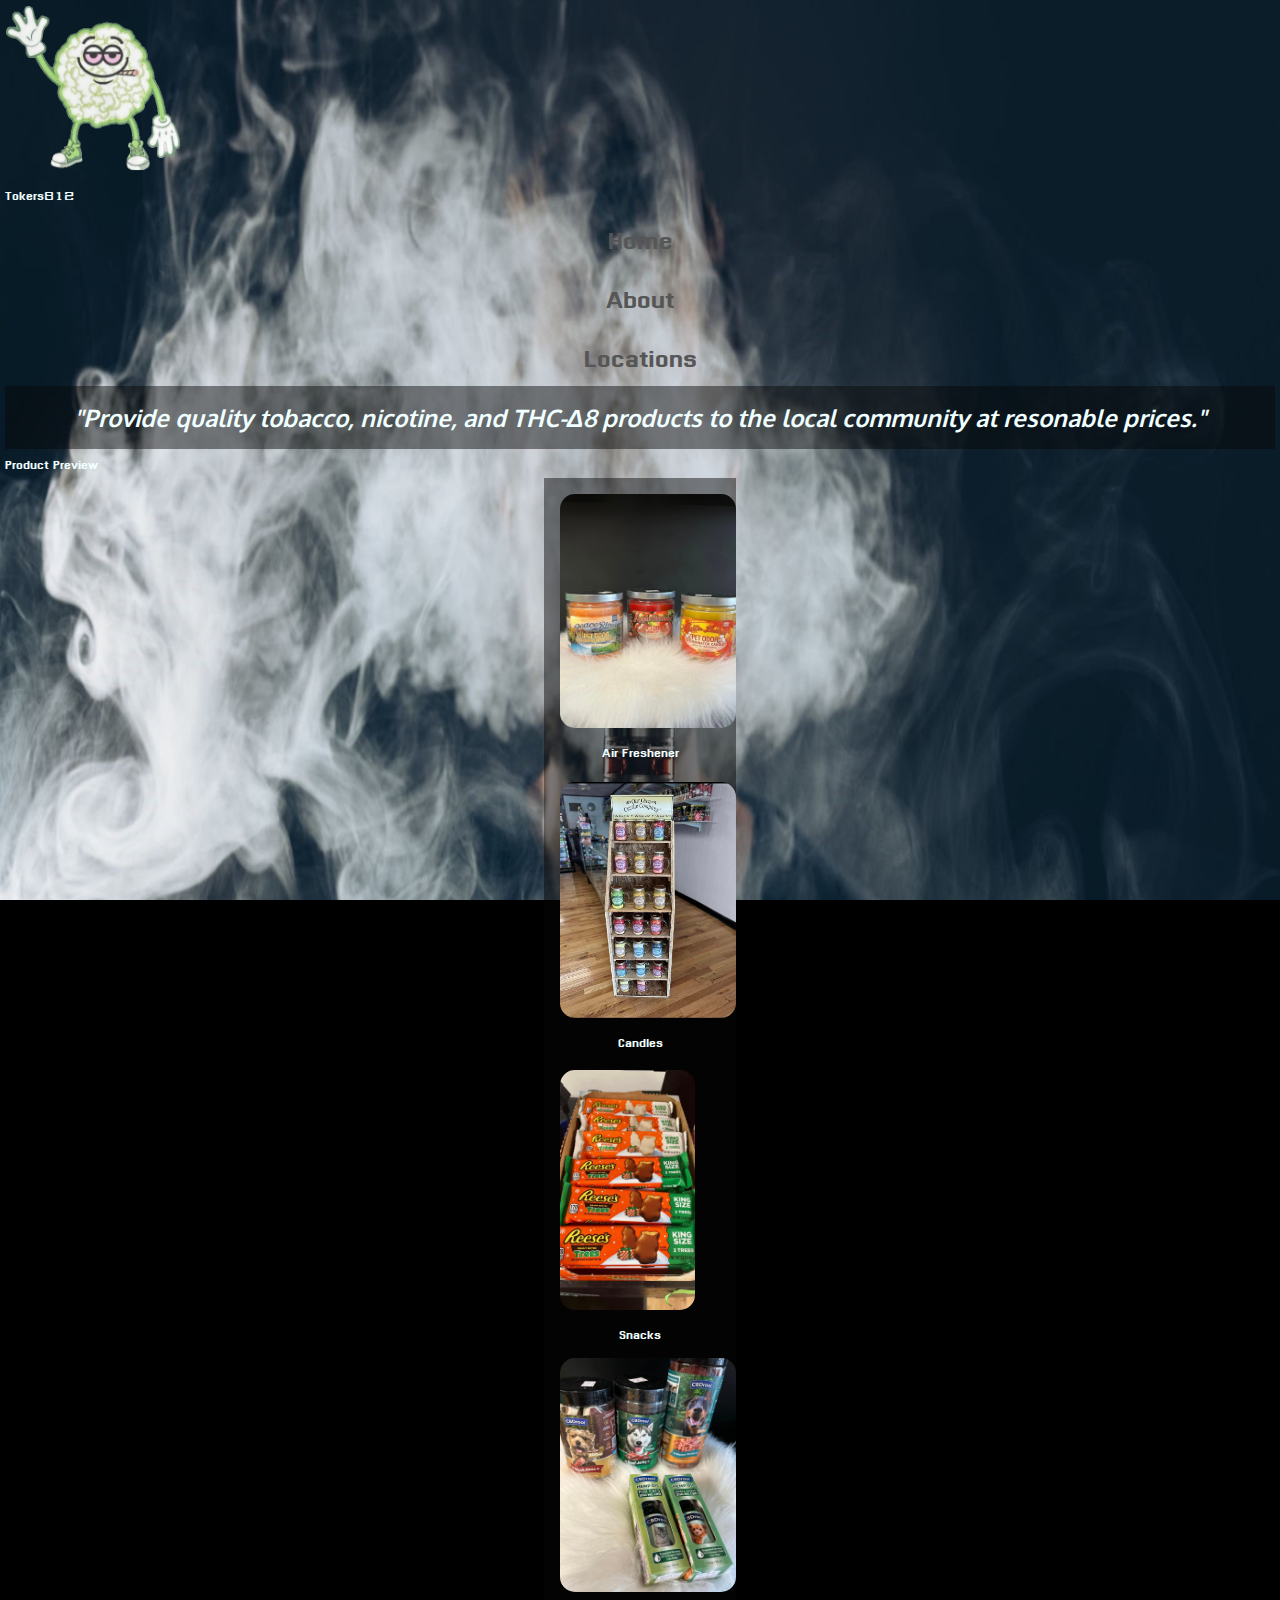
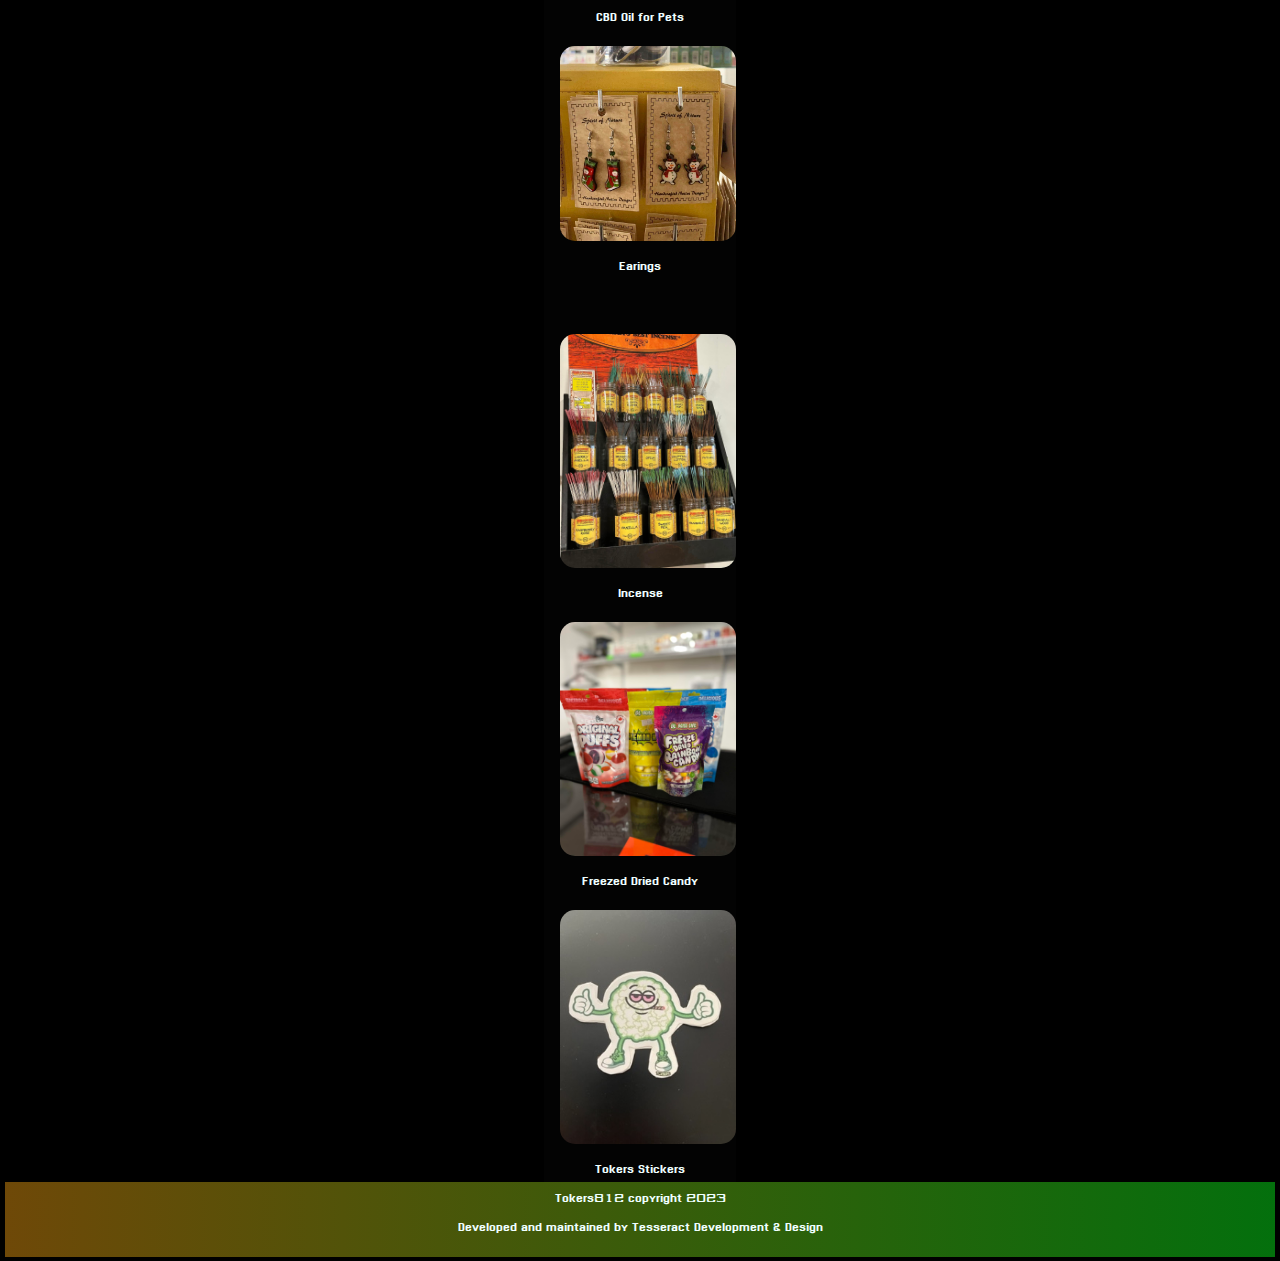
<file: index.html>
<!DOCTYPE html>

<html lang="en">
  <head>
    <link rel="shortcut icon" href="favicon.ico" type="image/x-icon">
    <link rel="preconnect" href="https://fonts.googleapis.com">
    <link rel="preconnect" href="https://fonts.gstatic.com" crossorigin>
    <link href="https://fonts.googleapis.com/css2?family=Rubik+Bubbles&display=swap" rel="stylesheet">
    <link href="https://fonts.googleapis.com/css2?family=Dhurjati&display=swap" rel="stylesheet">
    <link href="https://fonts.googleapis.com/css2?family=Oxygen:wght@300&display=swap" rel="stylesheet">
    <link href="./resources/css/masterreset.css" rel="stylesheet"  type="text/css">
    <link href="./resources/css/styles.css" rel="stylesheet" type="text/css">
    <title>Home - Tokers812</title>
  </head>

  <body>
    <div class="wrapper-div">
      <div class="logo-nav-div">
        <div class="logo-div">
          <img id="animate-logo" class="logo" src="./resources/img/tokersLogo.png">
          <div class="toker">Tokers812</div>
        </div>
        <div class="nav-div">
          <div><a href="index.html">Home</a></div>
          <div><a href="about.html">About</a></div>
          <div><a href="locations.html">Locations</a></div>
        </div>
      </div>
      <div class="mission">"Provide quality tobacco, nicotine, and THC-&Delta;8 products to the local community at resonable prices."</div>
      <div class="products">Product Preview</div>
    <div class="img-wrapper-div">
      <div class="product-card">
        <img src="./resources/img/airfresh.jpg">
        <div class="prod-label">Air Freshener</div>
      </div>
      <div class="product-card">
        <img src="./resources/img/candles.jpg">
        <div class="prod-label">Candles</div>
      </div>
      <div class="product-card">
        <img src="./resources/img/candy.jpg">
        <div class="prod-label">Snacks</div>
      </div>
      <div class="product-card">
        <img src="./resources/img/cbdpet.jpg">
        <div class="prod-label">CBD Oil for Pets</div>
      </div>
      <div class="product-card">
        <img src="./resources/img/earings.jpg">
        <div class="prod-label">Earings</div>
      </div>
      <div class="product-card">
        <img src="./resources/img/incense.jpg">
        <div class="prod-label">Incense</div>
      </div>
      <div class="product-card">
        <img src="./resources/img/itm_1.jpg">
        <div class="prod-label">Freezed Dried Candy</div>
      </div>
      <div class="product-card">
        <img src="./resources/img//tokers_logo.jpg">
        <div class="prod-label">Tokers Stickers</div>
      </div>
    </div>
    <footer>
      <div>Tokers812 copyright 2023</div>
      <div>Developed and maintained by Tesseract Development & Design</div>
    </footer>
    </div>
  </body>
</html>
</file>
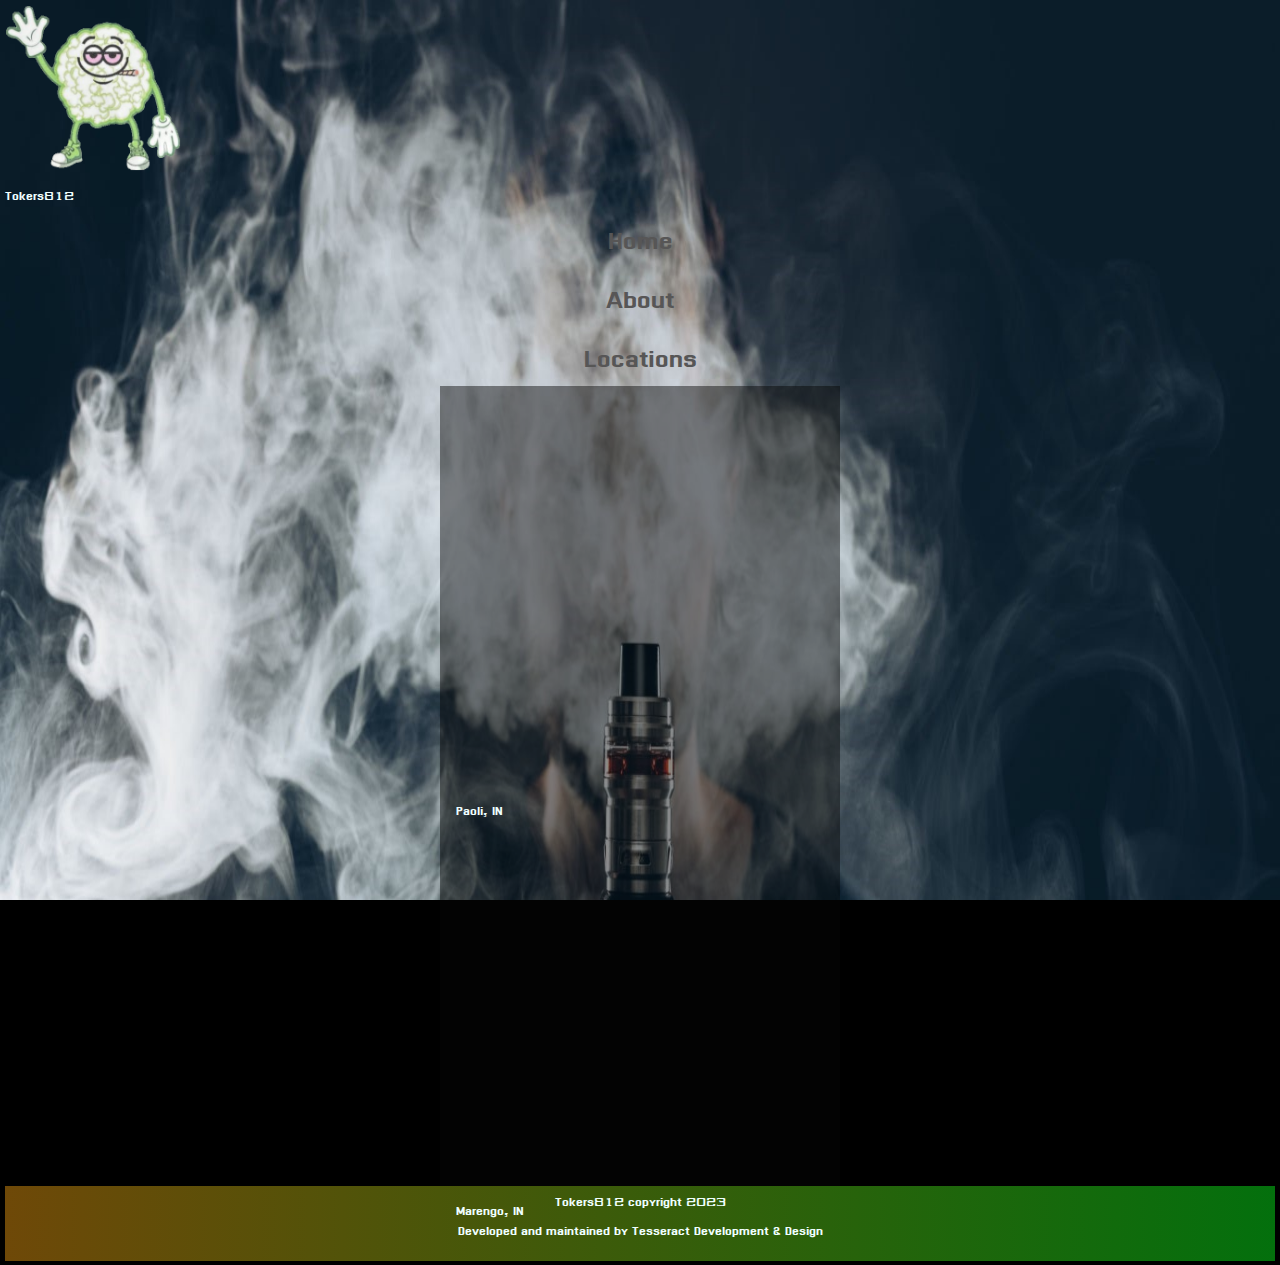
<file: locations.html>
<!DOCTYPE html>

<html lang="en">
  <head>
    <link rel="shortcut icon" href="favicon.ico" type="image/x-icon">
    <link rel="preconnect" href="https://fonts.googleapis.com">
    <link rel="preconnect" href="https://fonts.gstatic.com" crossorigin>
    <link href="https://fonts.googleapis.com/css2?family=Rubik+Bubbles&display=swap" rel="stylesheet">
    <link href="https://fonts.googleapis.com/css2?family=Dhurjati&display=swap" rel="stylesheet">
    <link href="https://fonts.googleapis.com/css2?family=Oxygen:wght@300&display=swap" rel="stylesheet">
    <link href="./resources/css/masterreset.css" rel="stylesheet"  type="text/css">
    <link href="./resources/css/styles.css" rel="stylesheet" type="text/css">
    <title>Locaitons - Tokers812</title>
  </head>

  <body>
    <div class="wrapper-div">
        <div class="logo-nav-div">
            <div class="logo-div">
              <img class="logo" src="./resources/img/tokersLogo.png">
              <div class="toker">Tokers812</div>
            </div>
            <div class="nav-div">
              <div class="navigation"><a href="index.html">Home</a></div>
              <div class="navigation"><a href="about.html">About</a></div>
              <div class="navigation"><a href="locations.html">Locations</a></div>
            </div>
          </div>
        <div class="loc-wrapper-div">
            <div class="map-card">
                <div><iframe src="https://www.google.com/maps/embed?pb=!1m18!1m12!1m3!1d99967.09648550327!2d-86.4890114453615!3d38.465213141216985!2m3!1f0!2f0!3f0!3m2!1i1024!2i768!4f13.1!3m3!1m2!1s0x886ea74ae17d289b%3A0x52ec26f3f5f75ad8!2sTokers%20Smoke%20Shop!5e0!3m2!1sen!2sus!4v1701963350342!5m2!1sen!2sus" width="600" height="450" style="border:0;" allowfullscreen="" loading="lazy" referrerpolicy="no-referrer-when-downgrade"></iframe></div>
                <div>Paoli, IN</div>
            </div>
            <div class="map-card">
                <div><iframe src="https://www.google.com/maps/embed?pb=!1m18!1m12!1m3!1d99967.09648550327!2d-86.4890114453615!3d38.465213141216985!2m3!1f0!2f0!3f0!3m2!1i1024!2i768!4f13.1!3m3!1m2!1s0x886eb127db146729%3A0x70f6c46f2a8ad5d1!2sTokers%20Smoke%20Shop%20812!5e0!3m2!1sen!2sus!4v1701963281708!5m2!1sen!2sus" width="600" height="450" style="border:0;" allowfullscreen="" loading="lazy" referrerpolicy="no-referrer-when-downgrade"></iframe></div>
                <div>Marengo, IN</div>
            </div>
        </div>
        <footer>
              <div>Tokers812 copyright 2023</div>
              <div>Developed and maintained by Tesseract Development & Design</div>
        </footer>
    </div>
  </body>
</html>
</file>
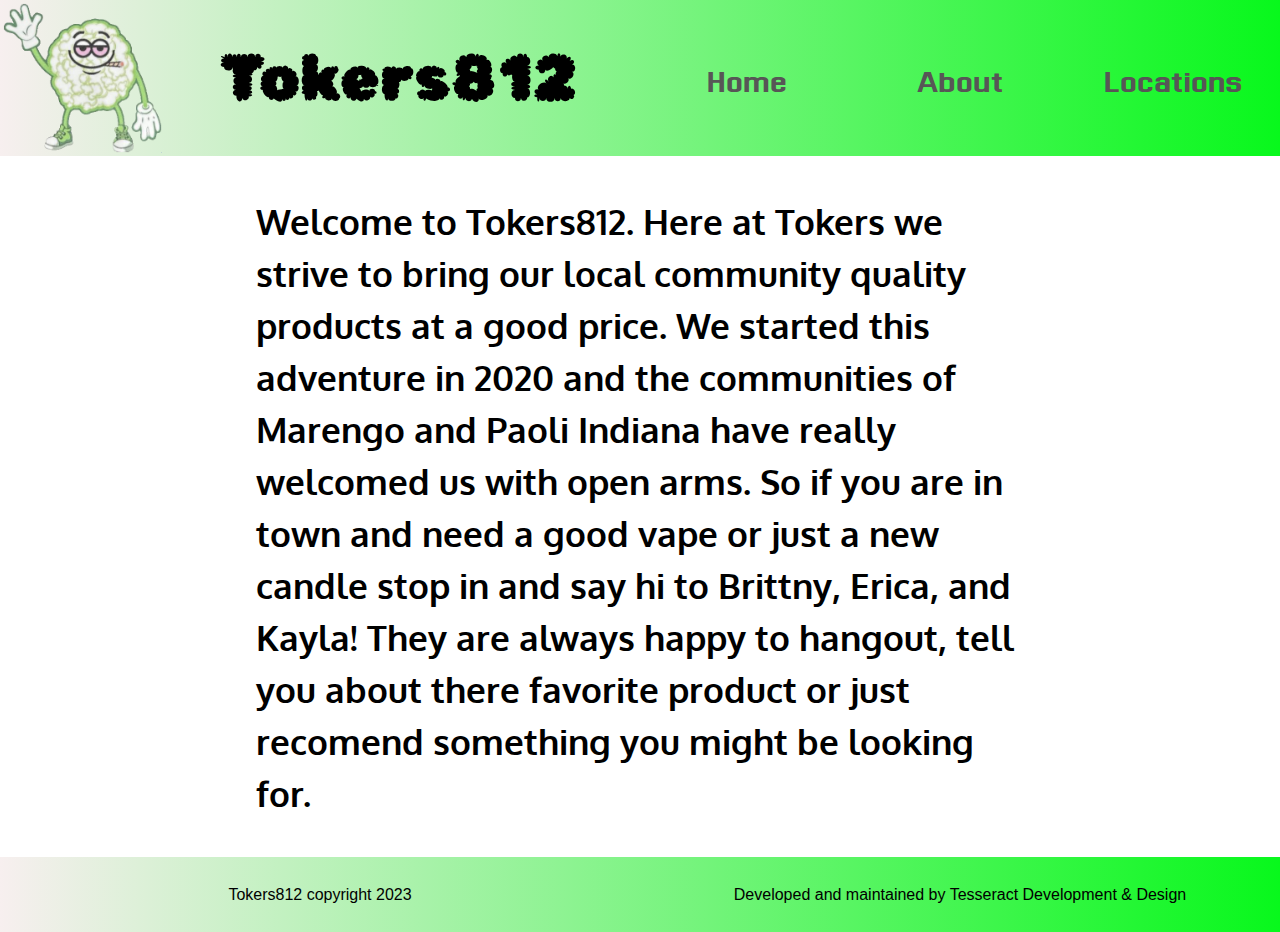
<file: flexbox-business-site-starting/about.html>
<!DOCTYPE html>

<html lang="en">
  <head>
    <link rel="shortcut icon" href="favicon.ico" type="image/x-icon">
    <link rel="preconnect" href="https://fonts.googleapis.com">
    <link rel="preconnect" href="https://fonts.gstatic.com" crossorigin>
    <link href="https://fonts.googleapis.com/css2?family=Rubik+Bubbles&display=swap" rel="stylesheet">
    <link href="https://fonts.googleapis.com/css2?family=Dhurjati&display=swap" rel="stylesheet">
    <link href="https://fonts.googleapis.com/css2?family=Oxygen:wght@300&display=swap" rel="stylesheet">
    <link href="./resources/css/masterreset.css" rel="stylesheet"  type="text/css">
    <link href="./resources/css/styles.css" rel="stylesheet" type="text/css">
    <title>About - Tokers812</title>
  </head>

  <body>
    <div class="wrapper-div">
        <div class="logo-nav-div">
            <div class="logo-div">
              <img class="logo" src="./resources/img/tokersLogo.png">
              <div class="toker">Tokers812</div>
            </div>
            <div class="nav-div">
              <div class="navigation"><a href="index.html">Home</a></div>
              <div class="navigation"><a href="about.html">About</a></div>
              <div class="navigation"><a href="locations.html">Locations</a></div>
            </div>
          </div>
        <div class="about">
            <div class="content">Welcome to Tokers812.  Here at Tokers we strive to bring our local community quality products at a good price.  We started this adventure in 2020 and the communities of Marengo and Paoli Indiana have really welcomed us with open arms.  So if you are in town and need a good vape or just a new candle stop in and say hi to Brittny, Erica, and Kayla!  They are always happy to hangout, tell you about there favorite product or just recomend something you might be looking for.</div>
        </div>
        <footer>
            <div>Tokers812 copyright 2023</div>
            <div>Developed and maintained by Tesseract Development & Design</div>
          </footer>
    </div>
  </body>
</html>
</file>
<file: resources/css/styles.css>
*{
    font-family: 'Dhurjati', sans-serif;
    color: azure;
}

html{
    background-color: black;
}

img{
    max-height: 15rem;
    max-width: 11rem;
    border-radius: 15px;
}

body{
    display: grid;
    padding: .3rem;
    background-image: url('../img/bg_tokers.jpg');
    background-attachment: fixed;
    background-repeat: no-repeat;
    background-size: 100% 100%;
    /* width: 1200px; */
    /* min-height: 100vh; */
    /* place-content: center; */
}

/* Utilities */

.flex{
    display: flex;
    gap: 1rem;
}

.grid-col-span-all{
    grid-column: span 5;
}

/* Main Styles */
/* ALl PAGES */
main{
    display: grid;
    flex-wrap: wrap;
    gap: 1.5rem;
    grid-auto-columns: 1fr;
    grid-template-areas: 
    "topper topper topper topper topper"
    "mission mission mission mission mission"
    "PR PR PR PR PR"
    "product product product product product"
    "footer footer footer footer footer";
}

.topper{
    grid-area: topper;
    background-image: linear-gradient(to right, rgb(247, 239, 239) , rgb(8, 248, 28));
    flex-wrap: wrap;
}

/* mission placement below .mission*/
/* Product Review Div placement below .section-title */
/* Products placement below .products */

.banner{
    font-family: 'Rubik Bubbles';
    font-size: 4rem;
    margin: auto;
}

.nav-div{
    justify-items: center;
    margin: auto;
}

.nav-div a{
    text-decoration: none;
    color: rgb(87, 86, 86);
    font-family: 'Dhurjati', sans-serif;
    font-size: 2rem;
}

.nav-div:hover a:hover{
    text-decoration: underline;
    color: rgb(165, 95, 95);
    font-family: 'Dhurjati', sans-serif;
}

/* END ALL PAGES */

/* START LANDING PAGE */

.mission{
    background-color: rgba(7, 7, 6, 0.459);
    /* background-image: linear-gradient(to right, rgba(245, 161, 17, 0.575) , rgba(8, 248, 28, 0.575)); */
    font-family: 'Oxygen', sans-serif;
    font-size: 1.5rem;
    font-weight: 600;
    font-style: italic;
    text-align: center;
    grid-area: mission;
    padding: 1rem 0px;
}

.section-title{
    background-color: rgba(7, 7, 6, 0.459);
    border-top: 2px solid rgba(8, 248, 28, 0.452);
    border-bottom: 3px solid rgba(8, 248, 28, 0.452);
    width: 100%;
    font-family: 'Rubik Bubbles';
    font-size: 4rem;
    text-align: center;
    grid-area: PR;
}

.products{
    flex-wrap: wrap;
    place-content: center;
    grid-area: product;
}

.product-card{
    flex-direction: column;
    gap: 0px;
    width: 12rem;
    height: 18rem;
    background-color: rgba(7, 7, 6, 0.459);
    /* background-image: linear-gradient(to right, rgba(245, 161, 17, 0.452) , rgba(8, 248, 28, 0.452)); */
    padding: 1rem;
    align-items: center;
    justify-content: center;
    margin: auto;
}

.product-card > *{
    justify-self: center;
}

.product-card:hover{
    background-color: rgba(1, 255, 1, 0.459);
    box-shadow: 0px 0px 45px 1px rgba(0,255,0,1);
    transform: scale(1.20);
    
}

.product-card > *:hover{
    color: black;
}

.box{
    box-shadow: 0 4px 8px 0 rgba(0, 0, 0, 0.2), 0 6px 20px 0 rgba(0, 0, 0, 0.19);
}

/* END LANDING PAGE */

/* START ALL PAGES */

footer{
    grid-area: footer;
    align-items: center;
    justify-items: center;
    min-height: 75px;
    background-image: linear-gradient(to right, rgba(245, 161, 17, 0.452) , rgba(8, 248, 28, 0.452));
}

footer > * {
    flex: 1;
    text-align: center;
}

/* END ALL PAGES */

/* ABOUT PAGE */

.about{
    background-color: rgba(7, 7, 6, 0.459);
    font-size: 2rem;
    grid-column: 2 / 5;
    padding: 1rem;
}

.people{
    flex-direction: row;
    grid-row: 3;
    grid-column: 2 / 5;
}

.people-card{
    flex-direction: column;
    gap: 0px;
    width: 12rem;
    height: 18rem;
    background-color: rgba(7, 7, 6, 0.459);
    /* background-image: linear-gradient(to right, rgba(245, 161, 17, 0.452) , rgba(8, 248, 28, 0.452)); */
    padding: 1rem;
    align-items: center;
    justify-content: center;
    margin: auto;
}

.people-card:hover{
    background-color: rgba(1, 255, 1, 0.459);
    box-shadow: 0px 0px 45px 1px rgba(0,255,0,1);
    transform: scale(1.02);
}

/* END ABOUT PAGE */

/* LOCATION PAGE */

.loc{
    display: grid;
    flex-wrap: wrap;
    gap: 1.5rem;
    grid-auto-columns: 1fr;
    grid-template-areas: 
    "topper topper topper topper topper"
    "......  maps   maps   maps  ......"
     "footer footer footer footer footer";
}

.maps{
    grid-area: maps;
    align-items: center;
    justify-content: center;
}

iframe{
    max-height: 24rem;
    max-width: 24rem;
}

.map-card{
    flex-direction: column;
    gap: 0px;
    width: 25rem;
    height: 25rem;
    background-color: rgba(7, 7, 6, 0.459);
    /* background-image: linear-gradient(to right, rgba(245, 161, 17, 0.452) , rgba(8, 248, 28, 0.452)); */
    padding: 1rem;
    align-items: center;
    justify-content: center;
    margin: auto;
}

.map-card:hover{
    background-color: rgba(1, 255, 1, 0.459);
    box-shadow: 0px 0px 45px 1px rgba(0,255,0,1);
    transform: scale(1.02);
}

/* END LOCATION PAGE */

/* RESPONSIVE */

@media only screen and (max-width: 1000px) {
    .maps{
        flex-wrap: wrap;
    }

    .banner{
        font-size: 2rem;
    }
}

/* RESPONSIVE END */
</file>
<file: flexbox-business-site-starting/resources/css/styles.css>
body{
    display: flex;
    flex-direction: column;
    align-items: center;
}

/* Landing Page */

.nav-div a{
    text-decoration: none;
    color: rgb(87, 86, 86);
    font-family: 'Dhurjati', sans-serif;
}

.nav-div:hover a:hover{
    text-decoration: underline;
    color: rgb(165, 95, 95);
    font-family: 'Dhurjati', sans-serif;
}

.logo{
    height: 150px;
}

.toker{
    width: 100%;
    font-family: 'Rubik Bubbles';
    font-size: 4rem;
    text-align: center;
}

.wrapper-div{
    display: flex;
    flex-direction: column;
    width: 100%;
    min-height: 150px;
}

.logo-nav-div{
    display: flex;
    flex-direction: row;
    background-image: linear-gradient(to right, rgb(247, 239, 239) , rgb(8, 248, 28));
}

.logo-div{
    display: flex;
    flex-direction: row;
    flex-basis: 50%;
    align-items: center;
    padding: 0.2rem;
}

.nav-div{
    display: flex;
    flex-basis: 50%;
    align-items: center;
    text-align: center;
    font-size: 2.5rem;
}

.nav-div > *{
    min-width: 55px;
    flex-basis: 100%; /* I learned this trick from Kevin Powell */
}

.mission{
    display: flex;
    border: 1px solid rgb(157, 255, 0);
    align-items: center;
    justify-content: center;
    font-family: 'Oxygen', sans-serif;
    font-size: 2rem;
    min-height: 150px;
    background-color: rgba(156, 255, 3, 0.80);
}

.products{
    display: flex;
    border: 2px double rgb(157, 255, 0);
    align-items: center;
    font-family: 'Oxygen', sans-serif;
    font-size: 1.65rem;
    min-height: 70px;
    padding-left: 3%;
}

.product-card{
    display: flex;
    flex-direction: column;
    text-align: center;
    padding: .1%;
}

.prod-label{
    font-family: 'Dhurjati', sans-serif;
    font-size: 1.3rem;
}

.img-wrapper-div{
    display: flex;
    flex-wrap: wrap;
    padding: .5% 1.5%;
    justify-content: space-evenly;
}

.img-wrapper-div img{
    border-radius: 15px;
    max-width: 100%;
    height: 250px;
    display: block;
    padding: .5%;
}

/* About Page */

.about{
    display: flex;
    width: 60%;
    font-size: 2.2rem;
    font-weight: 700;
    align-items: center;
    margin: auto;
    padding: 3% 0px;
    line-height: 52px;
}

.content{
    font-family: 'Oxygen';
}

/* Locations Page */

.loc-wrapper-div{
    display: flex;
    padding: 2% 0px;
    margin: auto;
}

.loc-wrapper-div > *{
    padding: 1%;
}

/* All Pages */

footer{
    display: flex;
    align-items: center;
    justify-items: center;
    min-height: 75px;
    background-image: linear-gradient(to right, rgb(247, 239, 239) , rgb(8, 248, 28));
}

footer > * {
    flex: 1;
    text-align: center;
}

/* Media */

@media only screen and (max-width: 470px)  {
    .toker{
        display: none;
    }

    .nav-div{
        flex-direction: column;
    }
}

/* Animations */

/*
#animate-logo{
    transform: translateX(100%);
    transition: transform 1s ease-in-out;
}

@keyframes slideInFromRight {
    0%{
        transform: translateX(100%);
    }
    100%{
        transform: translateX(0);
    }    
}

#animate-logo.animate{
    animation: slideInFromRight 2s ease-in-out;
}
*/
</file>
<file: resources/css/masterreset.css>
/* This is a master HTML defaults reset CSS Script */

*{
    margin: 0px;
    padding: 0px;
    box-sizing: border-box;
    font-family: Arial, Helvetica, sans-serif;
}
</file>
<file: flexbox-business-site-starting/resources/css/masterreset.css>
/* This is a master HTML defaults reset CSS Script */

*{
    margin: 0px;
    padding: 0px;
    box-sizing: border-box;
    font-family: Arial, Helvetica, sans-serif;
}
</file>
